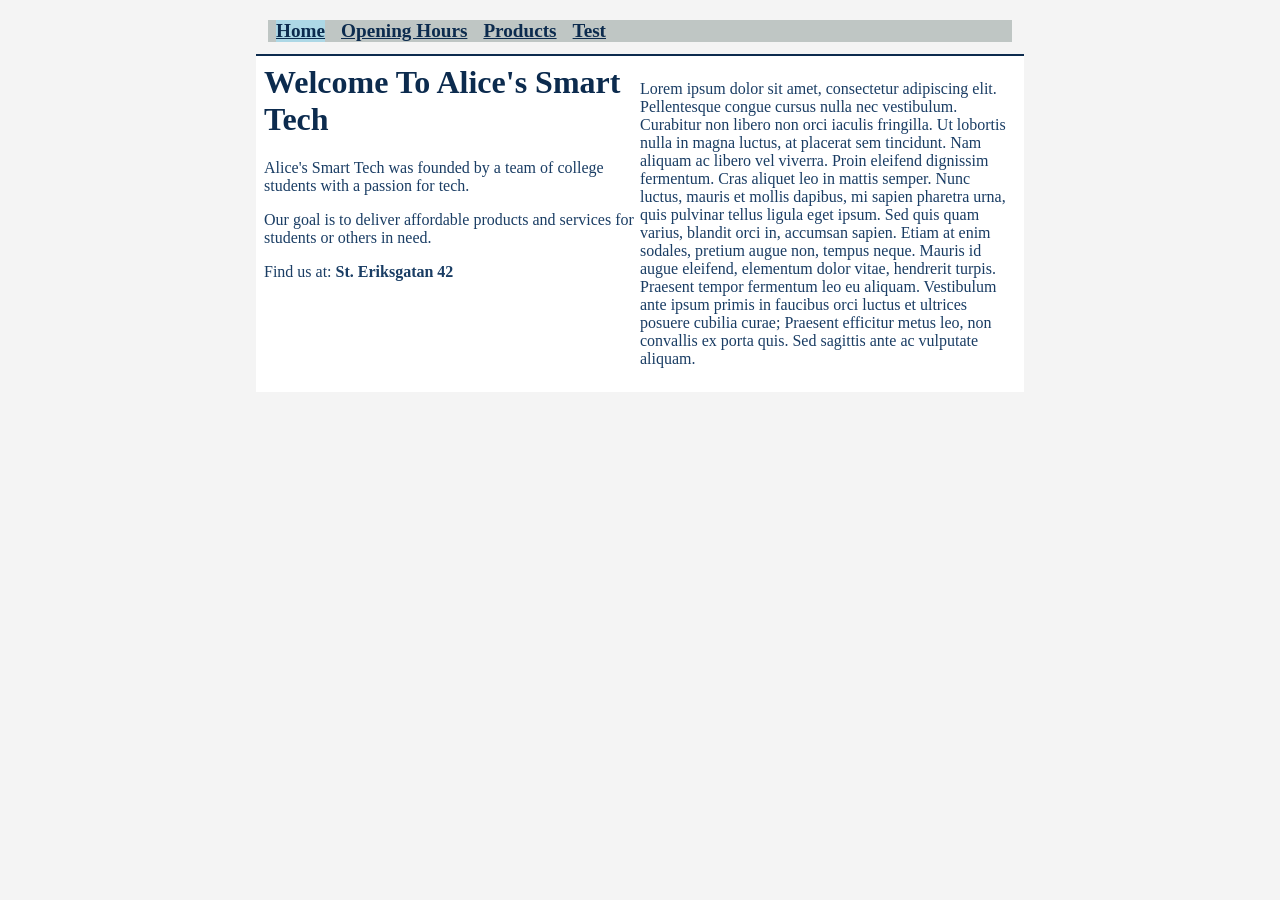
<file: index.html>
<!DOCTYPE html>
<html lang="en">

<head>
    <meta charset="utf-8">
    <title>Alice's Smart Tech</title>
    <link rel="stylesheet" href="media/css/styles.css">
</head>

<body>
<div class="container">

<nav class="navigation">
    <ul>
        <li><a href="index.html" class="active">Home</a></li>
        <li><a href="openinghours.html">Opening Hours</a></li>
        <li><a href="products.html">Products</a></li>
        <li><a href="testpage.html">Test</a></li>
    </ul>
</nav>

<div class="content">

<div class="column">

<div>
<h1>Welcome To Alice's Smart Tech</h1>
</div>

<div>
<p>Alice's Smart Tech was founded by a team of college students with a passion for tech.</p>    
<p>Our goal is to deliver affordable products and services for students or others in need.</p>
</div>

<div>
<p>Find us at: <strong>St. Eriksgatan 42</strong></p>
</div>

</div>

<div class="column">

<div>
<p>Lorem ipsum dolor sit amet, consectetur adipiscing elit. Pellentesque congue cursus nulla nec vestibulum. Curabitur non libero non orci iaculis fringilla. Ut lobortis nulla in magna luctus, at placerat sem tincidunt. Nam aliquam ac libero vel viverra. Proin eleifend dignissim fermentum. Cras aliquet leo in mattis semper. Nunc luctus, mauris et mollis dapibus, mi sapien pharetra urna, quis pulvinar tellus ligula eget ipsum. Sed quis quam varius, blandit orci in, accumsan sapien. Etiam at enim sodales, pretium augue non, tempus neque. Mauris id augue eleifend, elementum dolor vitae, hendrerit turpis. Praesent tempor fermentum leo eu aliquam. Vestibulum ante ipsum primis in faucibus orci luctus et ultrices posuere cubilia curae; Praesent efficitur metus leo, non convallis ex porta quis. Sed sagittis ante ac vulputate aliquam.</p>
</div>

</div>

<div style="clear: both;"></div>

</div>
</div>

</body>

</html>
</file>
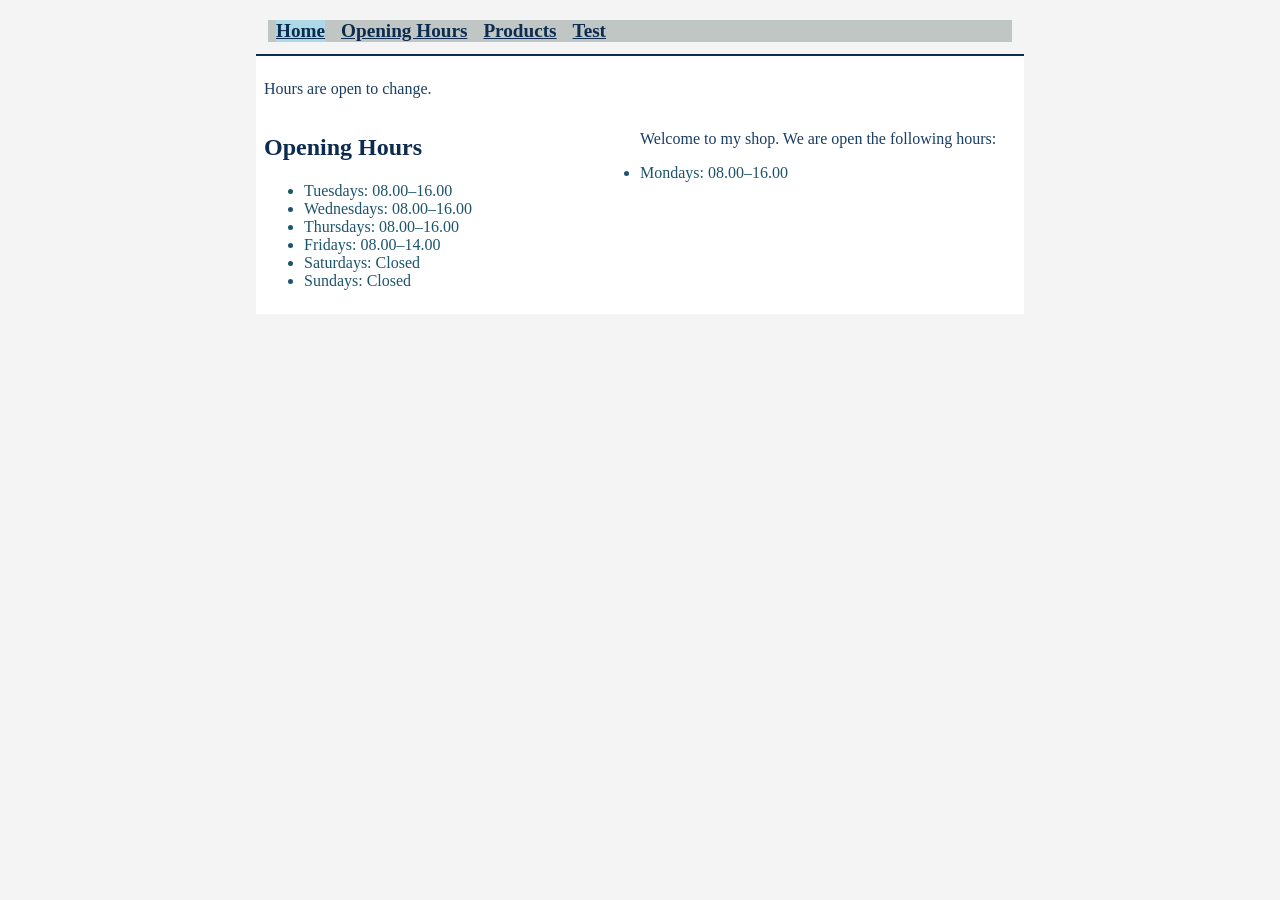
<file: openinghours.html>
<!DOCTYPE html>
<html lang="en">

<head>
    <meta charset="utf-8">
    <title>Alice's Smart Tech</title>
    <link rel= "stylesheet" href="media/css/styles.css">
</head>

<body>
<div class="container">
<nav class="navigation">
<ul>
<li><a href="index.html" class= "active">Home</a></li>
<li><a href="openinghours.html">Opening Hours</a></li>
<li><a href="products.html">Products</a></li>
<li><a href="testpage.html">Test</a></li>
</ul>
</nav>


<div class="content">

 <div>
    <p>Hours are open to change. </p>
 </div>   

<div class="column">
<div>
<h2>Opening Hours</h2>
</div>
</div>

<div class="column">
<div>
<p>Welcome to my shop. We are open the following hours:</p>
</div>
</div>

<div>
<ul> 
    <li>Mondays: 08.00–16.00</li>
    <li>Tuesdays: 08.00–16.00</li>
    <li>Wednesdays: 08.00–16.00</li>
    <li>Thursdays: 08.00–16.00</li>
    <li>Fridays: 08.00–14.00</li>
    <li>Saturdays: Closed</li>
    <li>Sundays: Closed</li>
</ul>
</div>


</div>
</div>
</body>
</html>
</file>
<file: media/css/styles.css>
body {
    background: #F4F4F4;
    color: #1D546C;
    margin: 0;
    padding: 0;
    font-family:Cambria, Cochin, Georgia, Times, 'Times New Roman', serif
}

p {
    color: #1A3D64;
}

h1, h2, h3 {
    color: #0C2B4E;
}

a {
    color: #0C2B4E;
}

.navigation li {
font-size: 120%;
font-weight: bold;
float: left;
margin: 0 8px;
}

.navigation ul {
    list-style-type: none;
    margin: 0;
    padding: 0;
    background: #BFC6C4;
    overflow: hidden;
}

.navigation a {
    display: block;

    
}

.navigation a.active {
background: lightblue; 
}

.navigation {
text-decoration: none;
border-bottom: 2px solid #0C2B4E;
padding: 12px;
}

.container {
width: 60%;
margin: 0 auto;
padding: 8px;
min-width: 640px;
}

.content {
background: white; 
padding: 8px; 
}

.column {
float: left;
width: 50%;
}

.column > div {
padding-right: 6px;
}

.column h1:first-child {
margin-top: 0;
}
</file>
